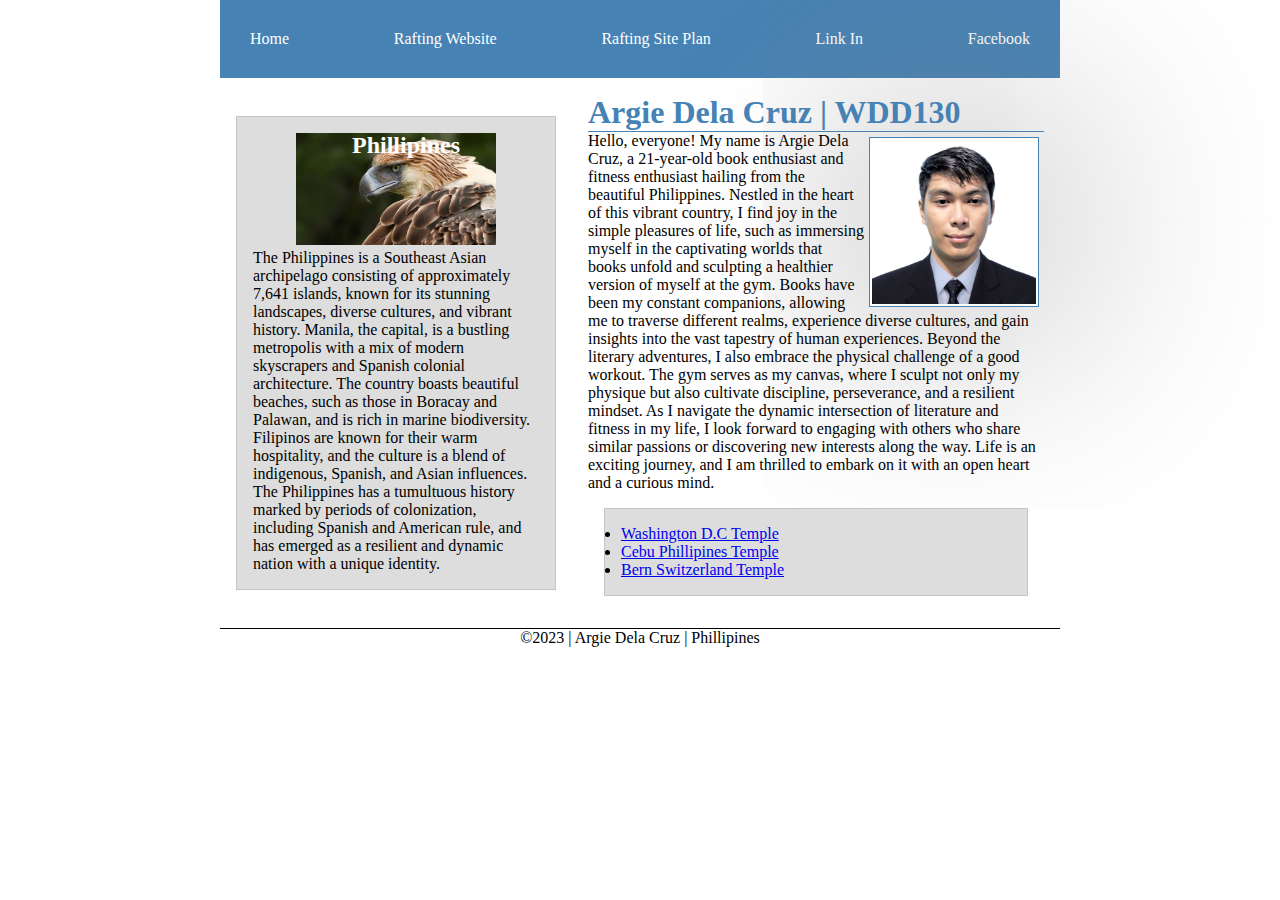
<file: index.html>
<!DOCTYPE html>
<html lang="en-US">
    <head>
        <meta charset="utf-8"/>
        <meta name="viewport" content="width=device-width,initial-scale=1.0"/>
        <title>Argie Dela Cruz | WDD130</title>
        <meta name="description" content="Welcome! My name is Argie Dela Cruz I am currently enrolled at BYU-Pathway Online Degree. The purpose of this page is to apply what i learn from this course.">
        <meta name="author" content="Argie Dela Cruz">
        <link rel="stylesheet" href="styles/styles.css">
    </head>
    <body>
        <header>
            <nav>
                <a href="#">Home</a>
                <a href="wwr/">Rafting Website</a>
                <a href="wwr/site-plan-rafting.html">Rafting Site Plan</a>
                <a href="https://www.linkedin.com/in/argie888/">Link In</a>
                <a href="https://www.facebook.com/argieee27">Facebook</a>
            </nav>
        </header>
        <div class="grid">
            <main>
                <h1>Argie Dela Cruz | WDD130</h1>
                <img src="images/profile.jpeg" alt="The image is blank" width="200"/>
                <p>
                    Hello, everyone! My name is Argie Dela Cruz, a 21-year-old book enthusiast and fitness enthusiast hailing from the beautiful Philippines. Nestled in the heart of this vibrant country, I find joy in the simple pleasures of life, such as immersing myself in the captivating worlds that books unfold and sculpting a healthier version of myself at the gym.
                    
                    Books have been my constant companions, allowing me to traverse different realms, experience diverse cultures, and gain insights into the vast tapestry of human experiences. Beyond the literary adventures, I also embrace the physical challenge of a good workout. The gym serves as my canvas, where I sculpt not only my physique but also cultivate discipline, perseverance, and a resilient mindset.
                    
                    As I navigate the dynamic intersection of literature and fitness in my life, I look forward to engaging with others who share similar passions or discovering new interests along the way. Life is an exciting journey, and I am thrilled to embark on it with an open heart and a curious mind.</p>
                <ul class="box">
                    <li><a href="https://www.churchofjesuschrist.org/locations/washington-dc-temple-visitors-center?lang=eng" target="_blank">Washington D.C Temple</a></li>
                    <li><a href="https://www.churchofjesuschrist.org/media/image/philippines-cebu-temple-24bcad9?lang=eng" target="_blank">Cebu Phillipines Temple</a></li>
                    <li><a href="https://www.churchofjesuschrist.org/media/image/bern-switzerland-temple-lds-3e4f642?lang=eng" target="_blank">Bern Switzerland Temple</a></li>
                </ul>
            </main>
            <aside class="box">
                <h2>Phillipines</h2>
                <img src="images/philippine-eagle.jpg" alt="A picture of the philippine eagle">
                <p>The Philippines is a Southeast Asian archipelago consisting of approximately 7,641 islands, known for its stunning landscapes, diverse cultures, and vibrant history. Manila, the capital, is a bustling metropolis with a mix of modern skyscrapers and Spanish colonial architecture. The country boasts beautiful beaches, such as those in Boracay and Palawan, and is rich in marine biodiversity. Filipinos are known for their warm hospitality, and the culture is a blend of indigenous, Spanish, and Asian influences. The Philippines has a tumultuous history marked by periods of colonization, including Spanish and American rule, and has emerged as a resilient and dynamic nation with a unique identity.</p>
            </aside>
        </div>
        <footer>
            <p>©2023 | Argie Dela Cruz | Phillipines</p>
        </footer>
    </body>
    <!-- Last Modified November 7, 2023 -->
</html>
</file>
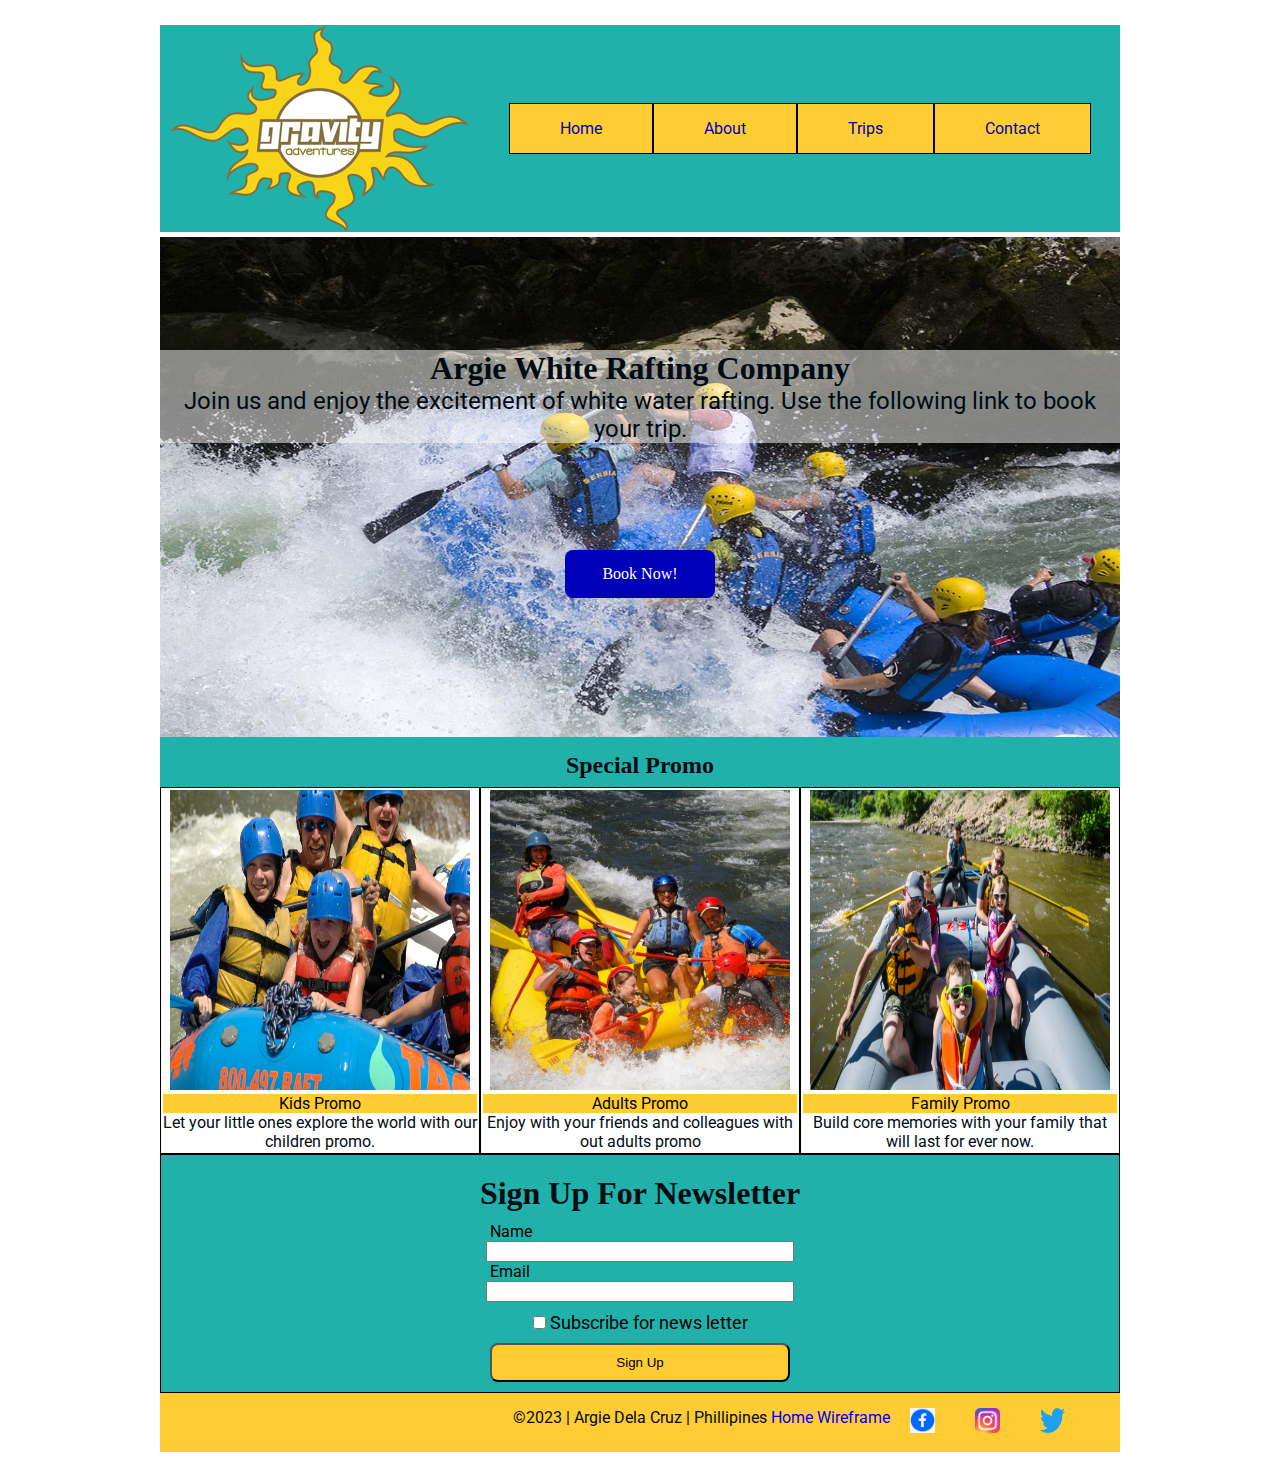
<file: wwr/index.html>
<!DOCTYPE html>
<html lang="en">
<head>
    <meta charset="UTF-8">
    <meta name="viewport" content="width=device-width, initial-scale=1.0">
    <title>White Water Rafting | Home Page</title>
    <meta name="description" content="Argie White Water Rafting This page will include home information and about the company and its services.">
    <meta name="author" content="Argie Dela Cruz">
    <link rel="stylesheet" href="styles/rafting.css">
</head>
<body>
    <header>
        <img src="images/Logo.png" alt="Branding Logo">
        <nav>
            <a href="index.html">Home</a>
            <a href="about.html">About</a>
            <a href="trips.html">Trips</a>
            <a href="contact.html">Contact</a>
        </nav>
    </header>
    <main>
        <section class="trips">
            <img src="images/hero.jpg" alt="intense white rafting">
            <div class="overlay">
                <h1>Argie White Rafting Company</h1>
                <p>Join us and enjoy the excitement of white water rafting. Use the following link to book your trip.</p>
            </div>
            <a href="trips.html">Book Now!</a>
        </section>

        <section class="promo">
            <h1>Special Promo</h1>
            <div class="home-grid">
                <div class="package-box">
                    <figure>
                        <img src="images/wrr-kids.jpg" alt="white rafting for kids">
                        <figcaption>Kids Promo</figcaption>
                    </figure>
                    <p>Let your little ones explore the world with our children promo.</p>
                </div>
                <div class="package-box">
                    <figure>
                        <img src="images/wrr-adult.jpg" alt="picture of adult doing white rafting">
                        <figcaption>Adults Promo</figcaption>
                    </figure>
                    <p>Enjoy with your friends and colleagues with out adults promo</p>
                </div>
                <div class="package-box">
                    <figure>
                        <img src="images/wrr-family.jpeg" alt="Family doing white rafting">
                        <figcaption>Family Promo</figcaption>
                    </figure>
                    <p>Build core memories with your family that will last for ever now.</p>
                </div>
            </div>
        </section>    
        <form class="newsletter"> 
            <h1>Sign Up For Newsletter</h1>
            <div class="news-info"> 
                <label for="name">Name</label>
                <input type="text" id="name" name="name">
            </div>
            <div class="news-info">
                <label for="email">Email</label>
                <input type="email" id="email" name="email">
            </div>
            <div class="check">
                <input type="checkbox" id="checkbox" name="checkbox">
                <label for="checkbox">Subscribe for news letter</label>
            </div>
            <button type="button">Sign Up</button>
        </form>

    </main>
    <footer>
        <p>©2023 | Argie Dela Cruz | Phillipines</p>
        <nav class="sociallinks">
            <a href="images/index-wireframe.png">Home Wireframe</a>
            <a href="https://web.facebook.com/messenger/?_rdc=1&_rdr">
                <img src="images/facebooklogo.png" alt="Facebook">
            </a>
            <a href="https://www.instagram.com/?hl=en">
                <img src="images/instagramlogo.png" alt="Instagram">
            </a>
            <a href="https://twitter.com/">
                <img src="images/twitterlogo.png" alt="twitter">
            </a>
        </nav>
    </footer>
</body>
</html>
</file>
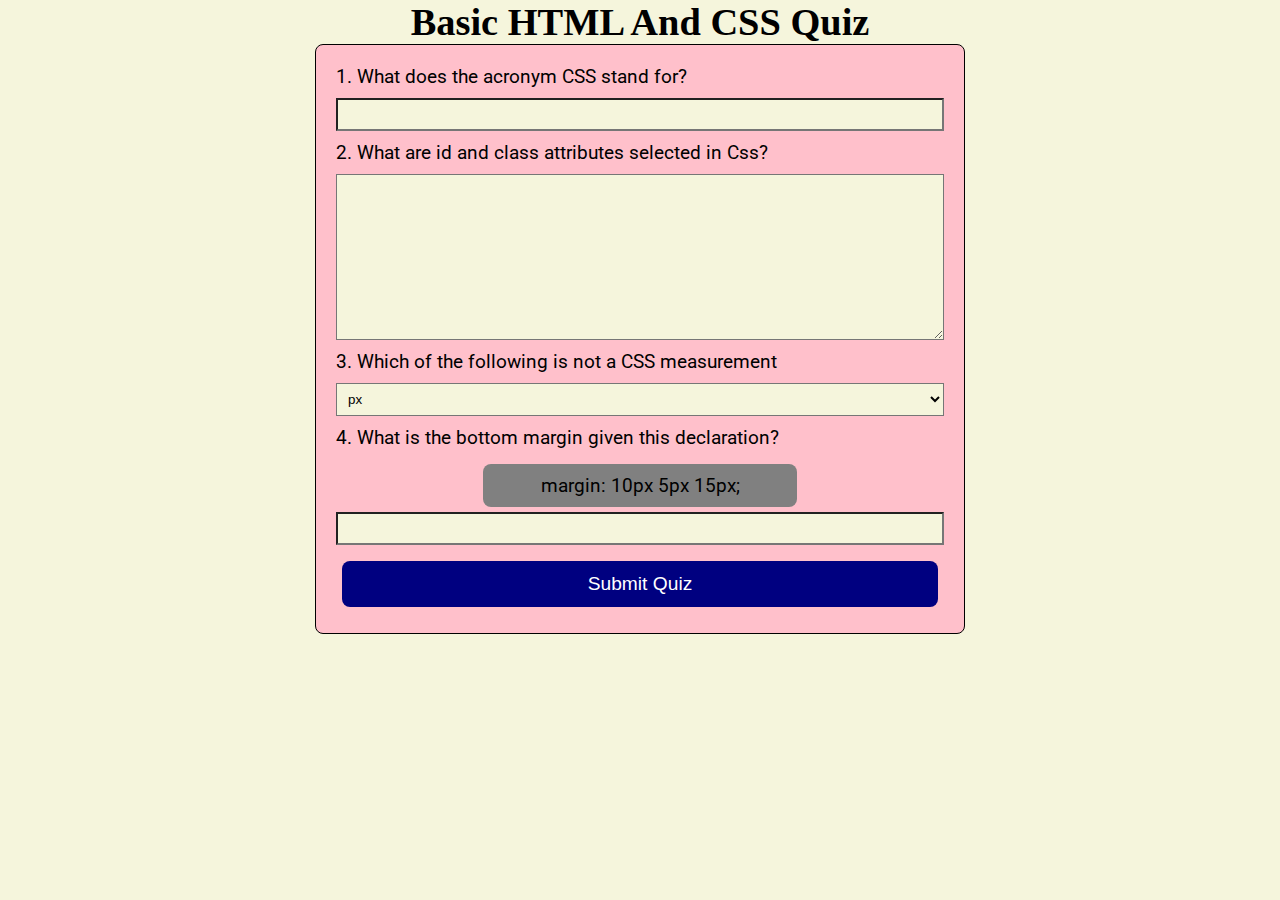
<file: quiz.html>
<!DOCTYPE html>
<html lang="en">
<head>
    <meta charset="UTF-8">
    <meta name="viewport" content="width=device-width, initial-scale=1.0">
    <title>Argie Dela Cruz | Quiz From </title>
    <link rel="stylesheet" href="styles/quiz.css">
    <meta name="author" content="Argie Dela Cruz">
    <meta name="description" content="week05 activity quiz form">
</head>
<body>
    <header>
        <h1>Basic HTML And CSS Quiz</h1>
    </header>
    <main>
        <form>
            <label for="q1">1. What does the acronym CSS stand for?</label>
            <input type="text" name="q1" id="q1">

            <label for="q2">2. What are id and class attributes selected in Css?</label>
            <textarea name="q2" id="q2" cols="30" rows="10"></textarea>

            <label for="q3">3. Which of the following is not a CSS measurement </label>
            <select name="q3" id="q3">
                <option value="1">px</option>
                <option value="2">em</option>
                <option value="3">rem</option>
                <option value="4">ml</option>
            </select>

            <label for="q4">4. What is the bottom margin given this declaration?</label>
            <p>margin: 10px 5px 15px;</p>
            <input type="number" name="q4" id="q4">
            <button type="submit">Submit Quiz</button>
        </form>
    </main>
</body>
</html>
</file>
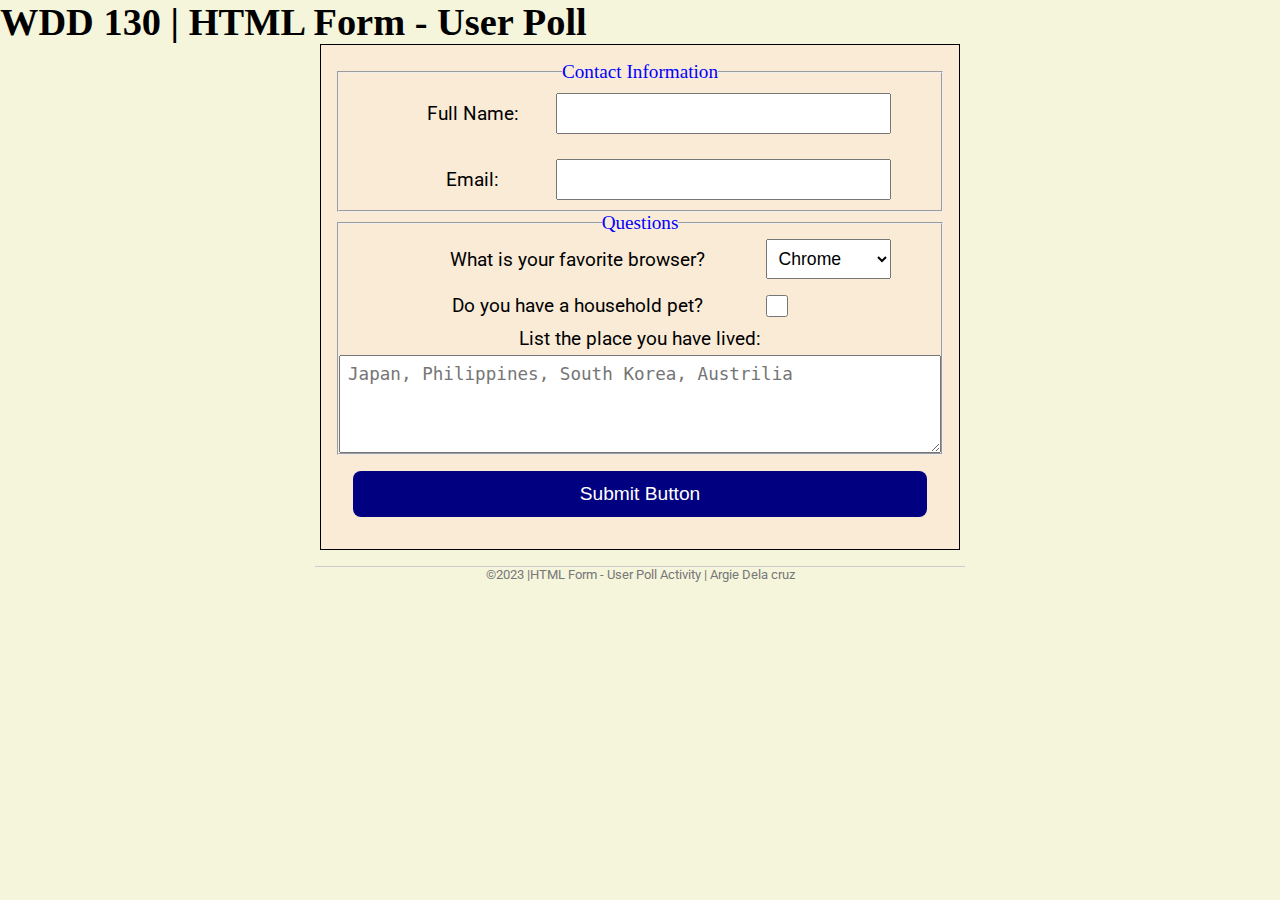
<file: week05/poll-form.html>
<!DOCTYPE html>
<html lang="en">
<head>
    <meta charset="UTF-8">
    <meta name="viewport" content="width=qheader, initial-scale=1.0">
    <title>Document</title>
    <link rel="stylesheet" href="styles/poll-form.css">
</head>
<body>
    <header>
        <h1>WDD 130 | HTML Form - User Poll</h1>
    </header>
    <main>
        <form>
            <fieldset>
                <legend>Contact Information</legend>
                <div class="form-item column2">
                    <label for="fullname">Full Name:</label>
                    <input type="text" id="fullname" name="fullname">
                </div>
                <div class="form-item column2">
                    <label for="email">Email:</label>
                    <input type="email" id="useremail" name="useremail">
                </div>
            </fieldset>
            <fieldset>
                <legend>Questions</legend>
                <div class="form-item column1">
                <label for="browser">What is your favorite browser?</label>
                    <select id="browser" name="browser">
                        <option value="chrome">Chrome</option>
                        <option value="firefox">Firefox</option>
                        <option value="safari">Safari</option>
                        <option value="edge">Edge</option>
                        <option value="other">Other</option>
                    </select>
                </div>
                <div class="form-item column1">
                    <label for="pet">Do you have a household pet?</label>
                    <input type="checkbox" id="pet" name="pet">
                </div>

                <label for="feedback">List the place you have lived: </label>
                <textarea name="feedback" id="feedback" rows="4" placeholder="Japan, Philippines, South Korea, Austrilia"></textarea>
            </fieldset>
            <button type="submit">Submit Button</button>
        </form>
    </main>
    <footer>
        <p>©2023 |HTML Form - User Poll Activity | Argie Dela cruz </p>
    </footer>
</body>
</html>
</file>
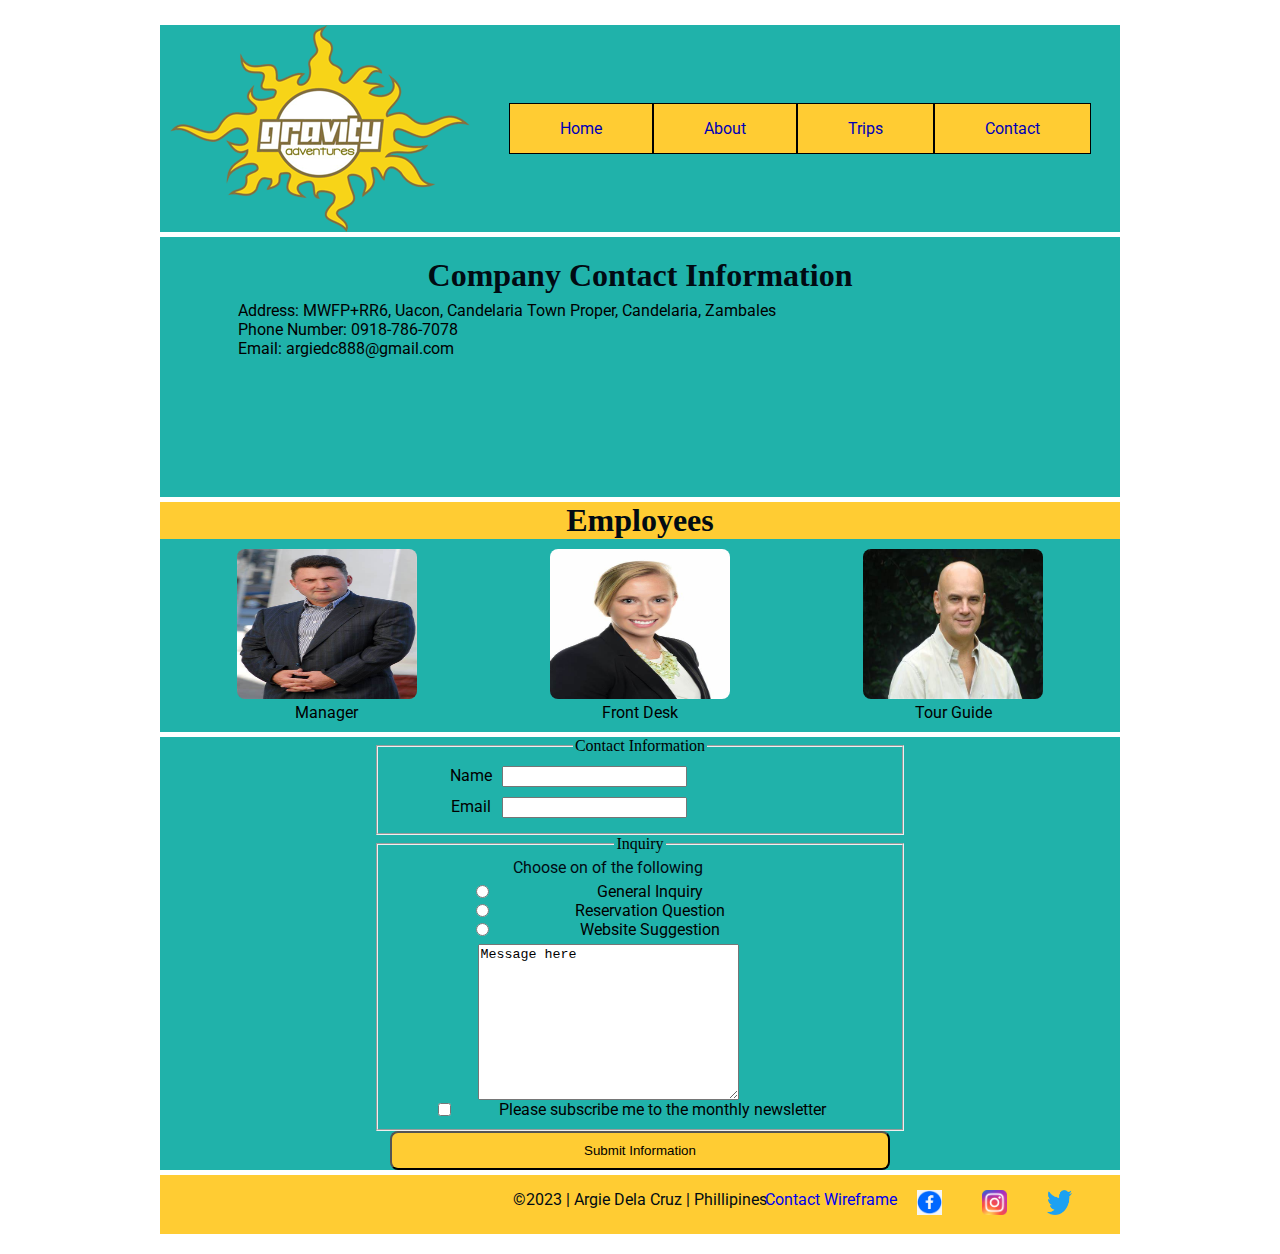
<file: wwr/contact.html>
<!DOCTYPE html>
<html lang="en">
<head>
    <meta charset="UTF-8">
    <meta name="viewport" content="width=device-width, initial-scale=1.0">
    <title>White Water Rafting | Contact</title>
    <meta name="description" content="Argie White Water Rafting. This page will include contact information and a contact form which the user can submit to ask questions about the company and its services.">
    <meta name="author" content="Argie Dela Cruz">
    <link rel="stylesheet" href="styles/rafting.css">
</head>
<body>
    <header>
        <img src="images/Logo.png" alt="Branding Logo">
        <nav>
            <a href="index.html">Home</a>
            <a href="about.html">About</a>
            <a href="trips.html">Trips</a>
            <a href="contact.html">Contact</a>
        </nav>
    </header>
    <main>
        <div class="company-info">
            <h1>Company Contact Information</h1>
            <iframe src="https://www.google.com/maps/embed?pb=!1m18!1m12!1m3!1d3027.0297337437596!2d119.93505497521313!3d15.673997679900936!2m3!1f0!2f0!3f0!3m2!1i1024!2i768!4f13.1!3m3!1m2!1s0x33940f2f99074def%3A0x7fca1159a89a5d4c!2sUacon%20Barangay%20Hall!5e0!3m2!1sen!2sph!4v1702088979002!5m2!1sen!2sph" width="240" height="173" style="border:0;" allowfullscreen="" loading="lazy" referrerpolicy="no-referrer-when-downgrade"></iframe>
            <ul>
                <li>Address: MWFP+RR6, Uacon, Candelaria Town Proper, Candelaria, Zambales</li>
                <li>Phone Number: 0918-786-7078</li>
                <li>Email: argiedc888@gmail.com</li>
            </ul>
        </div>
        <div class="emp">
            <h1>Employees</h1>
        </div>
        <section class="employee">
            <figure>
                <img src="images/person1.jpg" alt="happy male employee">
                <figcaption>Manager</figcaption>
            </figure>
            <figure>
                <img src="images/person2.jpg" alt="happy famale employee">
                <figcaption>Front Desk</figcaption>
            </figure>
            <figure>
                <img src="images/perosn3.jpg" alt="happy employee">
                <figcaption>Tour Guide</figcaption>
            </figure>
        </section>

        <form class="contact-form">
            <fieldset>
                <legend>Contact Information</legend>
                <div class="form-item contact">
                    <label for="name">Name</label>
                    <input type="text" id="name" name="name">
                </div>
                <div class="form-item contact">
                    <label for="email">Email</label>
                    <input type="email" id="email" name="email">
                </div>
            </fieldset>

            <fieldset>
                <legend>Inquiry</legend>
                <p>Choose on of the following</p>
                <div class="form-item inquiry">
                    <input type="radio" name="purpose" id="Inquiry" value="inquire">
                    <label for="Inquiry">General Inquiry</label>
                    <input type="radio" name="purpose" id="Question" value="Question">
                    <label for="Question">Reservation Question</label>
                    <input type="radio" name="purpose" id="Suggestion" value="Suggestion">
                    <label for="Suggestion">Website Suggestion</label>
                </div>
                    <textarea name="message" id="message" cols="30" rows="10">Message here</textarea>
                <div class="form-item choose">
                    <input type="checkbox" name="newsletter" id="newsletter">
                    <label for="newsletter">Please subscribe me to the monthly newsletter</label>
                </div>
            </fieldset>

            <button type="submit">Submit Information</button>
        </form>
    </main>
    <footer>
        <p>©2023 | Argie Dela Cruz | Phillipines</p>
        <nav class="sociallinks">
            <a href="images/contact-wireframe.png">Contact Wireframe</a>
            <a href="https://web.facebook.com/messenger/?_rdc=1&_rdr">
                <img src="images/facebooklogo.png" alt="Facebook">
            </a>
            <a href="https://www.instagram.com/?hl=en">
                <img src="images/instagramlogo.png" alt="Instagram">
            </a>
            <a href="https://twitter.com/">
                <img src="images/twitterlogo.png" alt="twitter">
            </a>
        </nav>
    </footer>
</body>
</html>
</file>
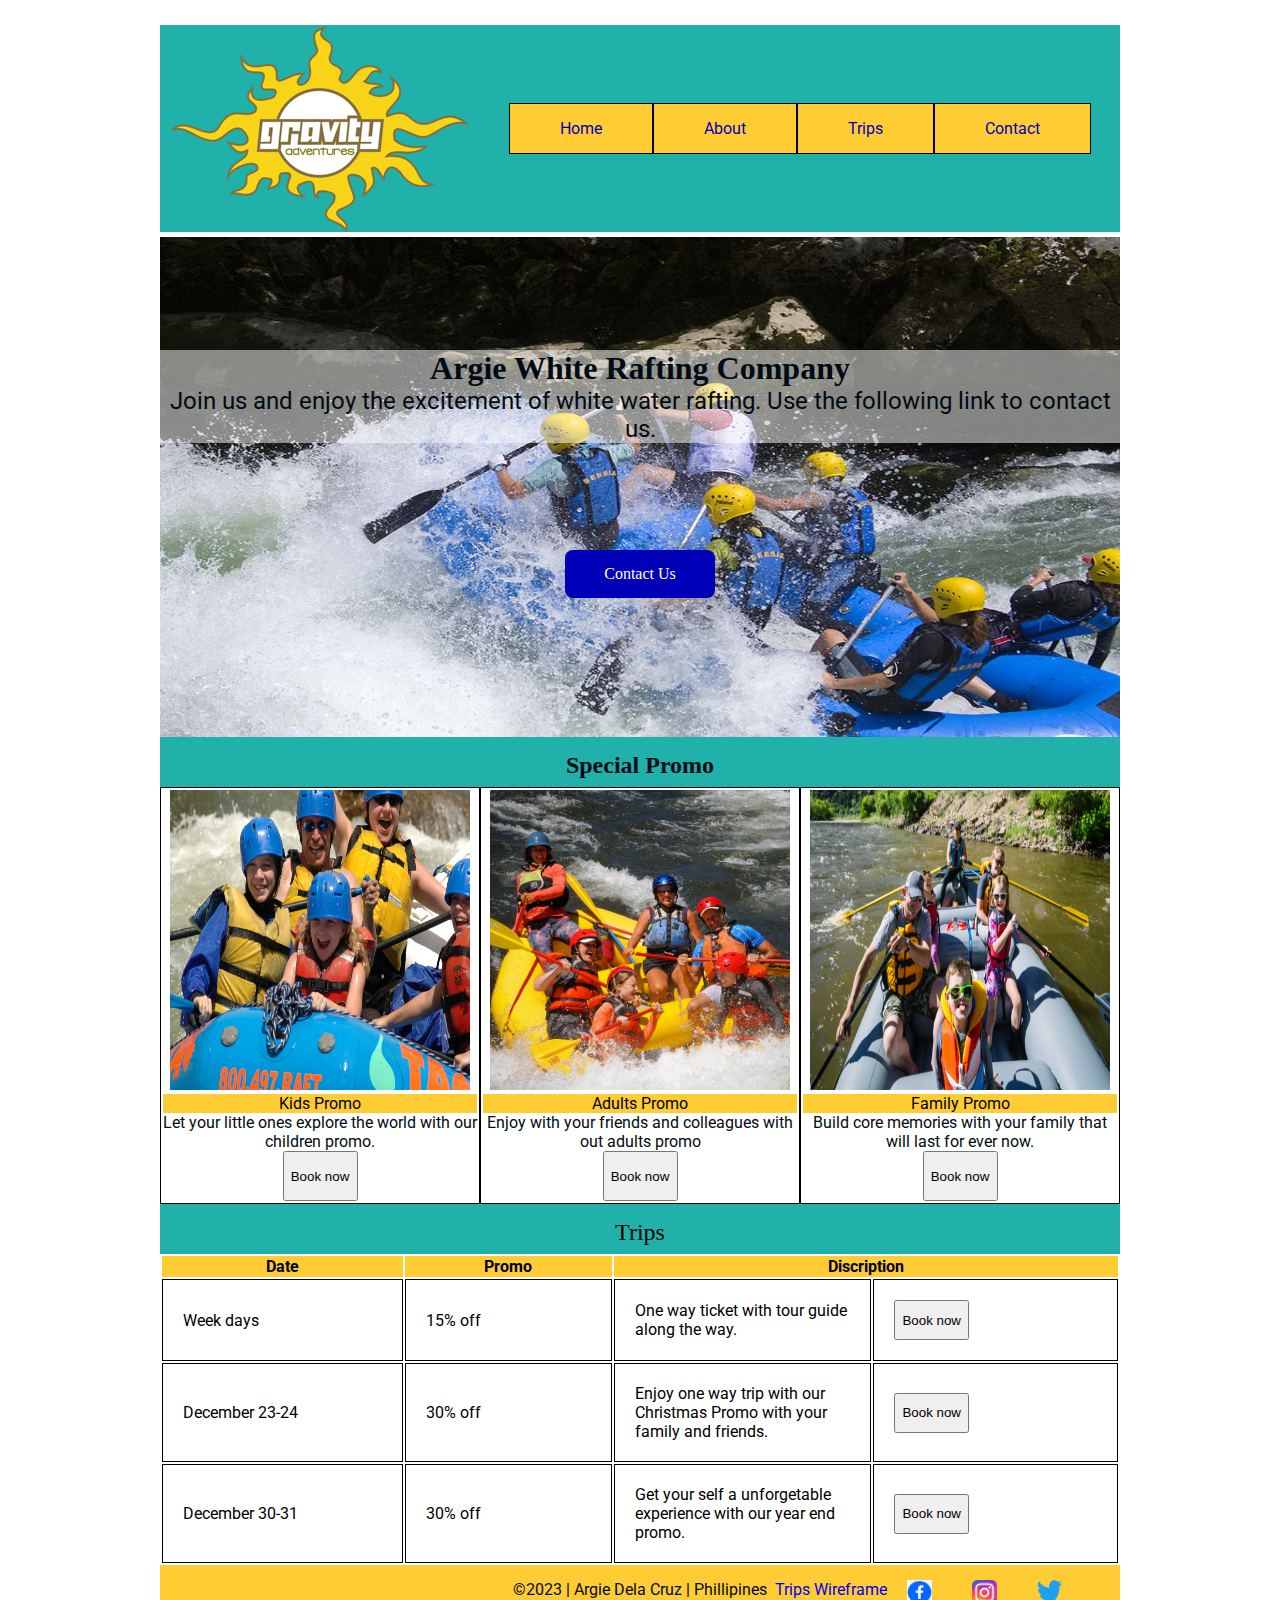
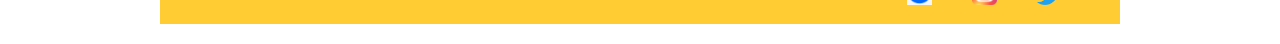
<file: wwr/trip.html>
<!DOCTYPE html>
<html lang="en">
<head>
    <meta charset="UTF-8">
    <meta name="viewport" content="width=device-width, initial-scale=1.0">
    <title>Trips</title>
    <meta name="description" content="This page will include trips information and about the company and its services.">
    <meta name="author" content="Argie Dela Cruz">
    <link rel="stylesheet" href="styles/rafting.css">
</head>
<body>
    <header>
        <img src="images/Logo.png" alt="Branding Logo">
        <nav>
            <a href="index.html">Home</a>
            <a href="about.html">About</a>
            <a href="trips.html">Trips</a>
            <a href="contact.html">Contact</a>
        </nav>
    </header>
    <main>
        <section class="trips">
            <img src="images/hero.jpg" alt="intense white rafting">
            <div class="overlay">
                <h1>Argie White Rafting Company</h1>
                <p>Join us and enjoy the excitement of white water rafting. Use the following link to contact us.</p>
            </div>
            <a href="contact.html">Contact Us</a>
        </section>

        <section class="promo">
            <h1>Special Promo</h1>
            <div class="package">
                <div class="package-box">
                    <figure>
                        <img src="images/wrr-kids.jpg" alt="white rafting for kids">
                        <figcaption>Kids Promo</figcaption>
                    </figure>
                    <p>Let your little ones explore the world with our children promo.</p>
                    <button type="button">Book now</button>
                </div>
                <div class="package-box">
                    <figure>
                        <img src="images/wrr-adult.jpg" alt="picture of adult doing white rafting">
                        <figcaption>Adults Promo</figcaption>
                    </figure>
                    <p>Enjoy with your friends and colleagues with out adults promo</p>
                    <button type="button">Book now</button>
                </div>
                <div class="package-box">
                    <figure>
                        <img src="images/wrr-family.jpeg" alt="Family doing white rafting">
                        <figcaption>Family Promo</figcaption>
                    </figure>
                    <p>Build core memories with your family that will last for ever now.</p>
                    <button type="button">Book now</button>
                </div>
            </div>
        </section>

        <table>
            <caption>Trips</caption>
            <thead>
                <tr>
                    <th>Date</th>
                    <th>Promo</th>
                    <th colspan="2">Discription</th>
                </tr>
            </thead>
            <tbody>
                <tr>
                    <td>Week days</td>
                    <td>15% off</td>
                    <td>One way ticket with tour guide along the way.</td>
                    <td><button type="button">Book now</button></td>
                </tr>
                <tr>
                    <td>December 23-24</td>
                    <td>30% off</td>
                    <td>Enjoy one way trip with our Christmas Promo with your family and friends. </td>
                    <td><button type="button">Book now</button></td>
                </tr>
                <tr>
                    <td>December 30-31</td>
                    <td>30% off</td>
                    <td>Get your self a unforgetable experience with our year end promo. </td>
                    <td><button type="button">Book now</button></td>
                </tr>
            </tbody>

        </table>
    </main>
    <footer>
        <p>©2023 | Argie Dela Cruz | Phillipines</p>
        <nav class="sociallinks">
            <a href="images/trips-wireframe.png">Trips Wireframe</a>
            <a href="https://web.facebook.com/messenger/?_rdc=1&_rdr">
                <img src="images/facebooklogo.png" alt="Facebook">
            </a>
            <a href="https://www.instagram.com/?hl=en">
                <img src="images/instagramlogo.png" alt="Instagram">
            </a>
            <a href="https://twitter.com/">
                <img src="images/twitterlogo.png" alt="twitter">
            </a>
        </nav>
    </footer>
</body>
</html>
</file>
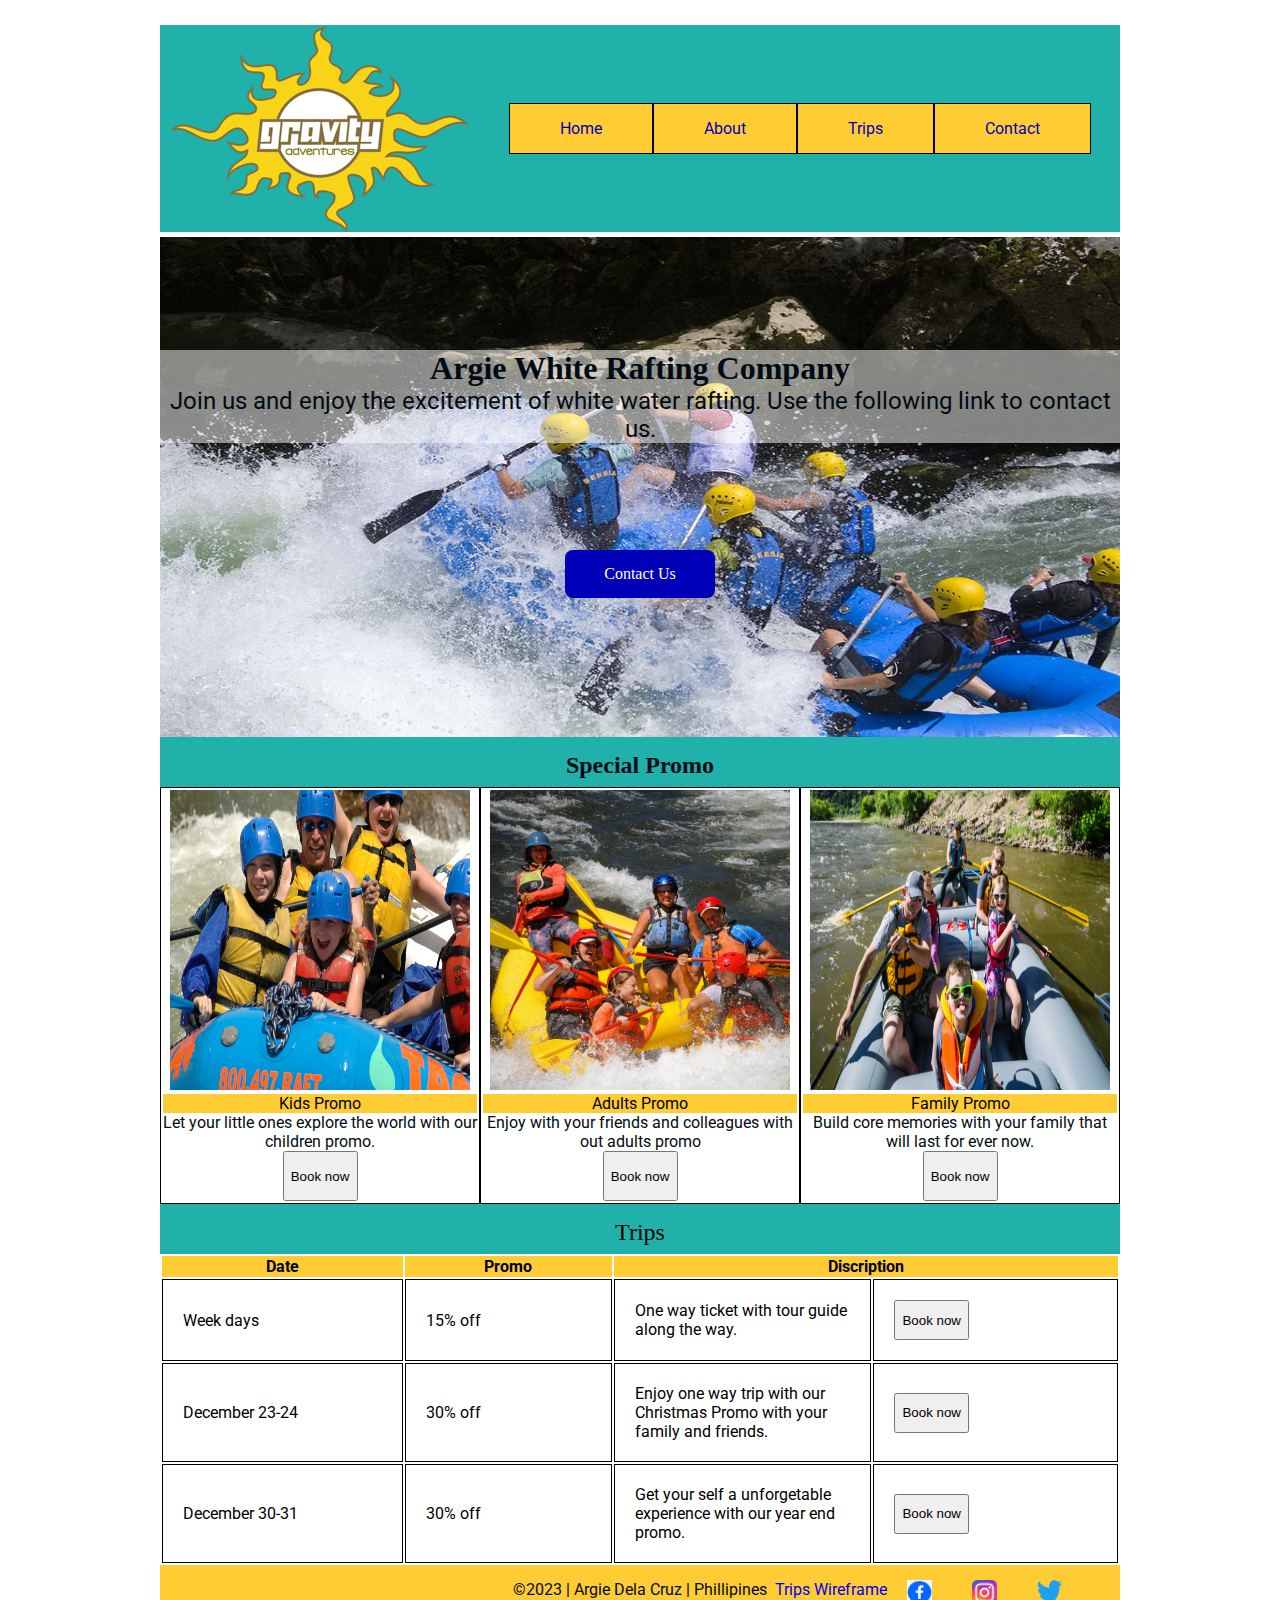
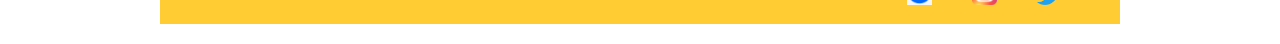
<file: wwr/trips.html>
<!DOCTYPE html>
<html lang="en">
<head>
    <meta charset="UTF-8">
    <meta name="viewport" content="width=device-width, initial-scale=1.0">
    <title>White Water Rafting | Trips</title>
    <meta name="description" content="Argie White Water Rafting This page will include trips information and about the company and its services.">
    <meta name="author" content="Argie Dela Cruz">
    <link rel="stylesheet" href="styles/rafting.css">
</head>
<body>
    <header>
        <img src="images/Logo.png" alt="Branding Logo">
        <nav>
            <a href="index.html">Home</a>
            <a href="about.html">About</a>
            <a href="trips.html">Trips</a>
            <a href="contact.html">Contact</a>
        </nav>
    </header>
    <main>
        <section class="trips">
            <img src="images/hero.jpg" alt="intense white rafting">
            <div class="overlay">
                <h1>Argie White Rafting Company</h1>
                <p>Join us and enjoy the excitement of white water rafting. Use the following link to contact us.</p>
            </div>
            <a href="contact.html">Contact Us</a>
        </section>

        <section class="promo">
            <h1>Special Promo</h1>
            <div class="package">
                <div class="package-box">
                    <figure>
                        <img src="images/wrr-kids.jpg" alt="white rafting for kids">
                        <figcaption>Kids Promo</figcaption>
                    </figure>
                    <p>Let your little ones explore the world with our children promo.</p>
                    <button type="button">Book now</button>
                </div>
                <div class="package-box">
                    <figure>
                        <img src="images/wrr-adult.jpg" alt="picture of adult doing white rafting">
                        <figcaption>Adults Promo</figcaption>
                    </figure>
                    <p>Enjoy with your friends and colleagues with out adults promo</p>
                    <button type="button">Book now</button>
                </div>
                <div class="package-box">
                    <figure>
                        <img src="images/wrr-family.jpeg" alt="Family doing white rafting">
                        <figcaption>Family Promo</figcaption>
                    </figure>
                    <p>Build core memories with your family that will last for ever now.</p>
                    <button type="button">Book now</button>
                </div>
            </div>
        </section>

        <table>
            <caption>Trips</caption>
            <thead>
                <tr>
                    <th>Date</th>
                    <th>Promo</th>
                    <th colspan="2">Discription</th>
                </tr>
            </thead>
            <tbody>
                <tr>
                    <td>Week days</td>
                    <td>15% off</td>
                    <td>One way ticket with tour guide along the way.</td>
                    <td><button type="button">Book now</button></td>
                </tr>
                <tr>
                    <td>December 23-24</td>
                    <td>30% off</td>
                    <td>Enjoy one way trip with our Christmas Promo with your family and friends. </td>
                    <td><button type="button">Book now</button></td>
                </tr>
                <tr>
                    <td>December 30-31</td>
                    <td>30% off</td>
                    <td>Get your self a unforgetable experience with our year end promo. </td>
                    <td><button type="button">Book now</button></td>
                </tr>
            </tbody>

        </table>
    </main>
    <footer>
        <p>©2023 | Argie Dela Cruz | Phillipines</p>
        <nav class="sociallinks">
            <a href="images/trips-wireframe.png">Trips Wireframe</a>
            <a href="https://web.facebook.com/messenger/?_rdc=1&_rdr">
                <img src="images/facebooklogo.png" alt="Facebook">
            </a>
            <a href="https://www.instagram.com/?hl=en">
                <img src="images/instagramlogo.png" alt="Instagram">
            </a>
            <a href="https://twitter.com/">
                <img src="images/twitterlogo.png" alt="twitter">
            </a>
        </nav>
    </footer>
</body>
</html>
</file>
<file: styles/styles.css>
nav {
    background-color: steelblue;
    padding: 10px;
    display: flex;
    justify-content: space-between;
    align-items: center;
}
nav a {
    display: block;
    color: white;
    display: block;
    padding: 20px;
    text-decoration: none;
}
h1 {
    color: steelblue;
}
main img {
    width: 170px;
    height: auto;
    border: 1px solid steelblue;
    margin: 5px;
    padding: 2px;
    box-shadow: 0 0 30pc gray;
    float: right;
}
p {
    padding: 0;
}

aside p {
    text-align: left;
}

aside {
    /* width: 20rem; */
    text-align: center;
    position: relative;
}

aside img {
    width: 200px;
    height: auto;
}

footer{
    margin-top: 15px;
    border-top: 1px solid #000;
    text-align: center;
}

* {
    margin: 0;
    padding: 0;
    box-sizing: border-box;
}

/* Class Selectors */

.box{
    margin: 1rem;
    border: 1px solid rgba(0, 0, 0, 0.1);
    padding: 1rem;
    background-color: #ddd;
    color: #000;
}

aside h2{
    position: absolute;
    top: 15px;
    left: 115px;
    color: white;
}

header, .grid, footer{
    width: 840px;
    margin: 0 auto;
}

h1 {
    border-bottom: 1px solid steelblue;
}

.grid {
    display: grid;
    align-items: center;
}

main {
    grid-column: 2/3;
    margin: 1rem;
}

aside {
    width: 20rem;
    position: relative;
    grid-column: 1/2;
    grid-row: 1/2;
}
</file>
<file: wwr/styles/rafting.css>
@import url('https://fonts.googleapis.com/css2?family=Playfair+Display:wght@600&family=Roboto:wght@100&display=swap');
:root{
    --primary-color: #010B13;
    --secondary-color: #0000B8;
    --accent1-color: #FFCC33;
    --accent2-color: #20B2AA;

    --heading-font: 'fair play', serif;
    --paragraph-font: roboto, serif;

    --nav-background-color: #FFCC33;
    --nav-link-color: #0000B8;
    --nav-hover-link-color: #20B2AA;
    --nav-hover-background-color: #010B13;
}

body {
    font-family: var(--paragraph-font);
    max-width: 960px;
    padding: 20px;
}
p {
    font-family: var(--paragraph-font), sans-serif;
    color: var(--primary-color);
}
h1, h2, h3 {
    font-family: var(--heading-font), sans-serif;
    color: var(--primary-color);
}

header a {
    text-decoration: none;
    padding: 15px 50px;
    color: var(--nav-link-color);
    background-color: var(--accent1-color);
    border: 1px solid black;
}

* {
    max-width : 1200px;
    margin : 0 auto;
}

.hero {
    position: relative;
}

.hero img {
    display: block;
    width: 100%;
    height: auto;
}

.hero h1 {
    position: absolute;
    font-family: var(--heading-font);
    right: 0;
    left: 0;
    text-align: center;
    top: 25px; 
    color: var(--primary-color);  
    padding: 10px;
    margin: auto;
    background-color : rgb(255, 255, 255, 0.5);
}
.hero article p {
    color: var(--primary-color);
    font-family: var(--paragraph-font);
    font-size: 1.2rem;
}

.hero article{
    position : absolute;
    top : 230px;
    right : 0;
    left : 0;
    width : 80%;
    padding : 10px;
    margin : 0 auto;
    background-color : rgb(255, 255, 255, 0.5);
    color : white;
}

.hero article img {
    width : 250px;
    height : auto;
    float : right;
}
    
header {
    display: grid;
    grid-template-columns: 1fr 1fr 1fr;
    align-items: center;
    background-color: var(--accent2-color);
    margin: 5px 0px;
}

header img {
    grid-column: 1/2;
}

header nav {
    grid-column: 2/4;
    display: flex;
}

.history {
    display: grid;
    grid-template-columns: 1fr 1fr 1fr;
    grid-template-rows: 75px 1fr 1fr 1fr;
    margin: 5px 0px;
    background-color: var(--accent2-color);

}

.history img {
    width: 500px;
    height: auto;
    grid-column: 1/2;
    grid-row: 2/5;
    padding: 10px;
}

.history h2 {
    grid-column: 1/4;
    align-self: center;
}

.history p {
    grid-column: 2/4;
    grid-row: 2/5;
    padding: 10px;
}

.adventure {
    display: grid;
    grid-template-columns: repeat(5, 1fr);
    grid-template-rows: 75px 1fr 1fr 50px;
    background-color: var(--accent2-color);
    margin: 5px 0px;
}
.adventure h2 {
    grid-column: 1/6;
    grid-row: 1/2;
    align-self: center;
}

.adventure img{
    width: 150px;
    height: 100px;
}

.adventure figure{
    grid-row: 2/4;
    text-align: center;
}

footer {
    display: grid;
    grid-template-columns: repeat(5, 1fr);
    grid-template-rows: 15px 1fr 15px;
    background-color: var(--nav-background-color);
}

footer p {
    grid-column: 1/6;
    grid-row: 2/3
}

.sociallinks {
    grid-column: 4/6;
    grid-row: 2/3;
    display: flex;
}

footer a {
    text-decoration: none;
}

.sociallinks img{
    width: 25px;
    height: 25px;
    padding: 0px 20px;
}

/* CONTACT CSS */

.company-info {
    background-color: var(--accent2-color);
    display: grid;
    grid-template-columns: 1fr 1fr 1fr;
    grid-template-rows: 20% 80%;
    padding: 20px;
    margin: 5px 0px;
}

.company-info h1 {
    grid-column: 1/4;
    grid-row: 1/2;margin-bottom: 10px;
}

.company-info iframe {
    grid-row: 2/3;
    grid-column: 3/4;
}

.company-info ul {
    grid-column: 1/3;
    grid-row: 2/3;
    list-style: none;
}

.employee {
    display: grid;
    grid-template-columns: 1fr 1fr 1fr;
    background-color: var(--accent2-color);
    padding: 10px;
    text-align: center;
}
.emp h1 {
    background-color: var(--nav-background-color);
    text-align: center;
}

.employee img {
    width: 180px;
    height: 150px;
    border-radius: 0.5rem;
}
/* CONTACT FORM */

.contact-form legend {
    font-family: var(--heading-font);
}

.contact-form {
    box-sizing: border-box;
    justify-content: left;
    background-color: var(--accent2-color);
    margin: 5px 0px;
}

fieldset {
    display: grid;
    margin: 0 auto;
    width: 500px;
    justify-content: left;
}

.form-item {
    display: grid;
    margin: 5px 50px;
    grid-template-columns: 1fr 3fr;
}

.choose {
    margin: 0 auto;
}

.inquiry {
    grid-template-columns: 1fr 3fr;
    margin: 5px 50px;
    text-align: center;
}

.contact-form button {
    display: grid;
    border-radius: 0.5rem;
    width: 500px;
    background-color: var(--nav-background-color);
    margin: 0 auto;
    padding: 10px;
}

/* CONTACT FORM */

button:hover {
    background-color: var(--nav-link-color);
}

/* Trips Area*/

.trips img {
    width: 960px;
    height: 500px;
    display: block;
}

.overlay {
    position: absolute;
    top: 350px;
    color: white;
    background-color: rgb(255, 255, 255, 0.5);
    text-align: center;
    right: 0;
    left: 0;
    width: 960px;

}

.overlay p {
    font-size: x-large;
    font-weight: 400;
}

.trips a {
    position: absolute;
    top: 550px;
    border-radius: 0.5rem;
    color: white;
    background: var(--nav-link-color);
    text-decoration: none;
    font-family: var(--heading-font);
    text-align: center;
    padding: 15px;
    margin: 0 auto;
    left: 0;
    right: 0;
    width: 120px;
}

.promo {
    text-align: center;
}
.promo h1 {
    font-family: var(--heading-font);
    font-size: x-large;
    background-color: var(--accent2-color);
    height: 20px;
    padding: 15px;
    text-align: center;
}
.package {
    display: grid;
    grid-template-columns: 1fr 1fr 1fr;
}
.package-box {
    border: 1.5px solid black;
    padding: 2px;
}
.package-box figcaption {
    background-color: var(--accent1-color);
}
.promo img {
    width: 300px;
    height: 300px;
}

.promo button {
    width: 75px;
    height: 50px;
}

/* INDEX AREA*/

.home-grid {
    display: grid;
    grid-template-columns: repeat(3, 1fr);
}

table caption {
    font-family: var(--heading-font);
    font-size: x-large;
    background-color: var(--accent2-color);
    height: 20px;
    padding: 15px;
    text-align: center;
}

td {
    width: 960px;
    border: 1px solid black;
    padding: 20px;
}

table button {
    width: 75px;
    height: 40px; 

}

thead {
    background-color: var(--accent1-color);
}

/* NEWSLETTER*/

.newsletter {
    box-sizing: border-box;
    border: 1px solid black;
    width: 960px;
    padding: 10px;
    margin: 0 auto;
    background-color: var(--accent2-color);
}

.newsletter h1 {
    text-align: center;
    padding: 10px;
}
.news-info {
    display: grid;
}

.newsletter label {
    width: 300px;
}

.news-info input {
    width: 300px;
}
.check {
    text-align: center;
    padding: 10px;
    font-size: large;
}

.newsletter button {
    display: grid;
    border-radius: 0.5rem;
    width: 300px;
    padding: 10px;
    background-color: var(--nav-background-color);
    margin: 0 auto;

}
</file>
<file: styles/quiz.css>
@import url('https://fonts.googleapis.com/css2?family=Playfair+Display:wght@600&family=Roboto:wght@100&display=swap');

* {
    margin: 0;
    padding: 0;
    box-sizing: border-box;
}

body {
    font-family: roboto;
    font-size: 1.2rem;
    background-color: beige;
    text-align: center;
}


h1 {
    font-family: "Play fair";
}

form {
    width: 650px;
    margin: 0 auto;
    display: grid;
    border: 1px solid black;
    padding: 10px;
    background-color: pink;
    border-radius: 0.5rem;
}

label {
    color: black;
    text-align: left;
    margin: 10px 10px
}

input, select, textarea {
    padding: 7px;
    margin: 0 10px;
    background-color: beige;
}

p {
    background-color: gray;
    margin: 5px;
    border-radius: 0.5rem;
    width: 50%;
    justify-self: center;
    padding: 10px;
}

button {
    margin: 1rem;
    background-color: navy;
    color: #fff;
    border: none;
    border-radius: .5rem;
    padding: .75rem;
    font-size: 1.2rem;
}

button:hover {
    color: tomato;
}
</file>
<file: week05/styles/poll-form.css>
@import url('https://fonts.googleapis.com/css2?family=Playfair+Display:wght@600&family=Roboto:wght@100&display=swap');

* {
    margin: 0;
    padding: 0;
    box-sizing: border-box;
}

body {
    font-family: roboto;
    font-size: 1.2em;
    color: black;
    background-color: beige;
}

header, h1 {
    font-family: "play fair";

}

form {
    width: 50%;
    margin: 0 auto;
    padding: 1rem;
    border: 1px solid black;
    border-radius: 0.5 rem;
    background-color: antiquewhite;
    display: grid;
}

fieldset {
    display: grid;
    grid-gap: 5px;
}

legend {
    font-family: "play fair";
    color: blue;
    text-align: center;
}

label {
    text-align: center;
    padding: 1 rem;
}
input, select, textarea {
    padding: 0.5rem;
    font-size: 1.1rem;
}

input[type="checkbox"] {
    width: 22px;
    height: 22px;
    vertical-align: bottom;
}

button {
    margin: 1rem;
    background-color: navy;
    color: #fff;
    border: none;
    border-radius: .5rem;
    padding: .75rem;
    font-size: 1.2rem;
}

button:hover {
    background-color: tomato;
}

footer {
    margin: 1rem auto 0;
    width: 650px;
    text-align: center;
    font-size: 0.8rem;
    color: #777;
    border-top: 1px solid #ccc;
}

.form-item {
    display: grid;
    align-items: center;
}

.column1 {
    grid-template-columns: 3fr 1fr;
    margin: 5px 50px;
}

.column2 {
    grid-template-columns: 1fr 2fr;
    margin: 10px 50px;
}
</file>
